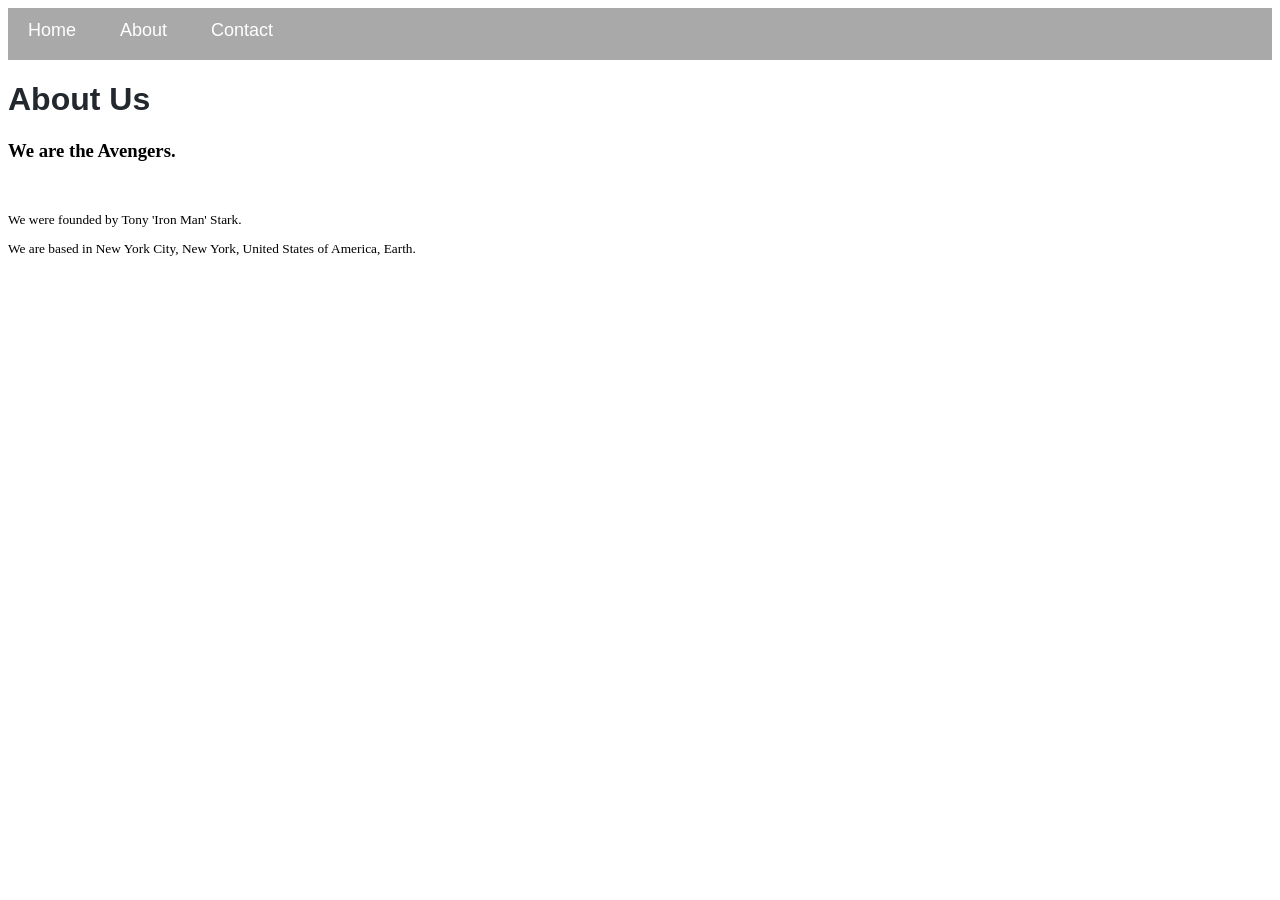
<file: about-us.html>
<!DOCTYPE html>
<html>
    <head>
        <link rel="stylesheet" href="style.css">
    </head>
    <body>
        <div id="menu">
            <a href="index.html">Home</a>
            <a href="#">About</a>
            <a href="contact.html">Contact</a>
        </div>
        <h1> About Us </h1>
            <h3> We are the Avengers.</h3>
        <br/>
            <p> We were founded by Tony 'Iron Man' Stark. <p/>
            <p> We are based in New York City, New York, United States of America, Earth.</p> 
    </body>
</html>
</file>
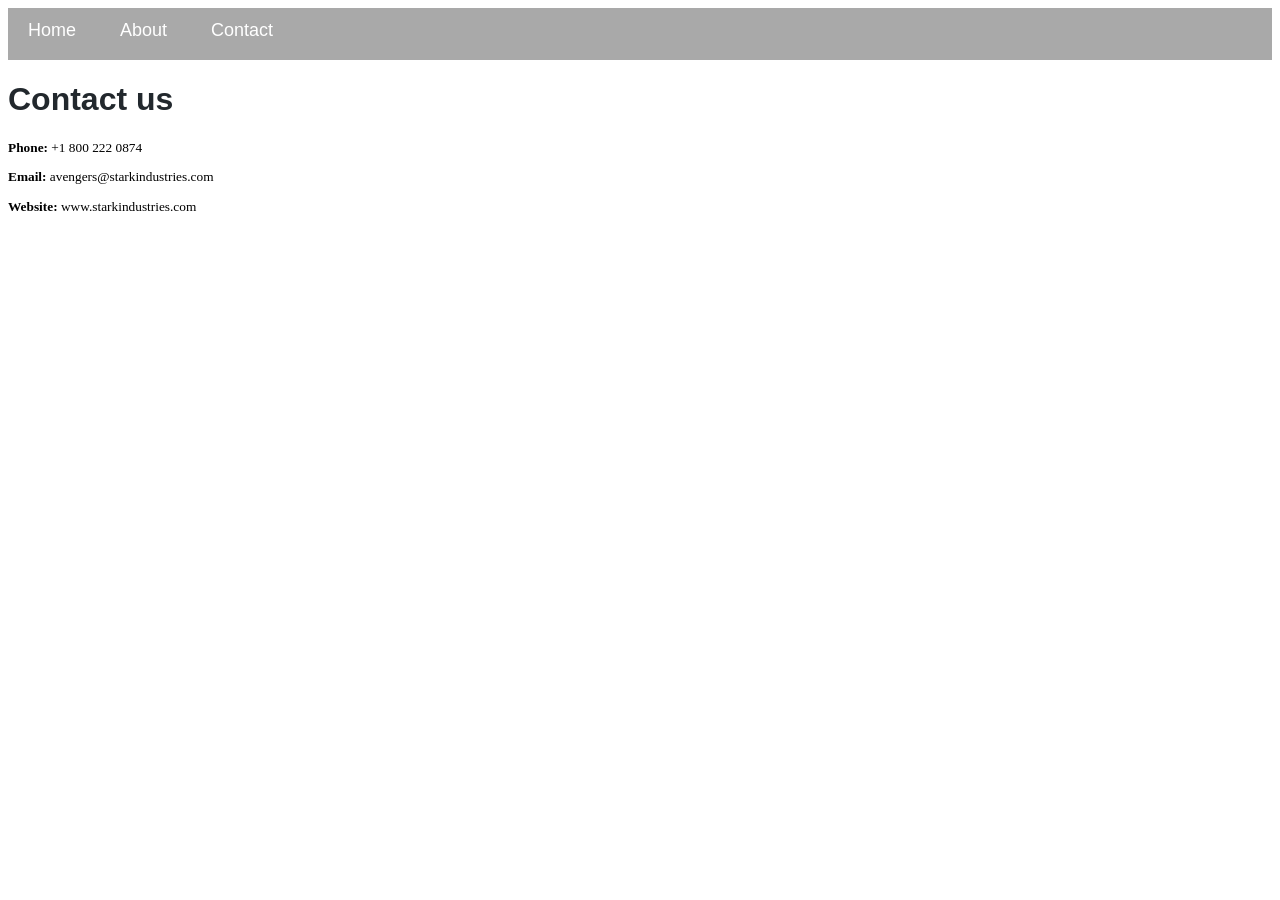
<file: contact.html>
<!DOCTYPE html>
<html>
    <head>
        <link rel="stylesheet" href="style.css">
    </head>
    <body>
        <div id="menu">
            <a href="index.html">Home</a>
            <a href="about-us.html">About</a>
            <a href="#">Contact</a>
        </div>
        <h1>Contact us</h1>
        <p><b>Phone:</b> +1 800 222 0874</p>
        <p><b>Email:</b> avengers@starkindustries.com</p>
        <p><b>Website:</b> www.starkindustries.com</p>
    </body>
</html>
</file>
<file: style.css>
.gallery img{
    width: 100%
}

h1{ font-family:Impact, Haettenschweiler, 'Arial Narrow Bold', sans-serif;
    color: rgb(34, 40, 45);
}


h2{ font-family: system-ui, -apple-system, BlinkMacSystemFont, 'Segoe UI', Roboto, Oxygen, Ubuntu, Cantarell, 'Open Sans', 'Helvetica Neue', sans-serif;
    font-size: 30px;
    font-weight: 1000;
}


h4{ font-family:fantasy;
    font-size: 20px;
    font-style: italic;
    color: rgb(0, 30, 56);
}

p{  font-family:Georgia, 'Times New Roman', Times, serif;
    font-size: smaller;
}

#menu{
      width:100%;
      height:40px;
      background-color:darkgray;
      padding-top: 12px;
} #menu a{
      color:#ffffff;
      font-family: Helvetica, sans-serif;
      font-size: 18px;
      text-decoration:none;
      font-weight: 800px;
      padding: 20px;
} #menu a:hover{
       color:lavender;
}
</file>
